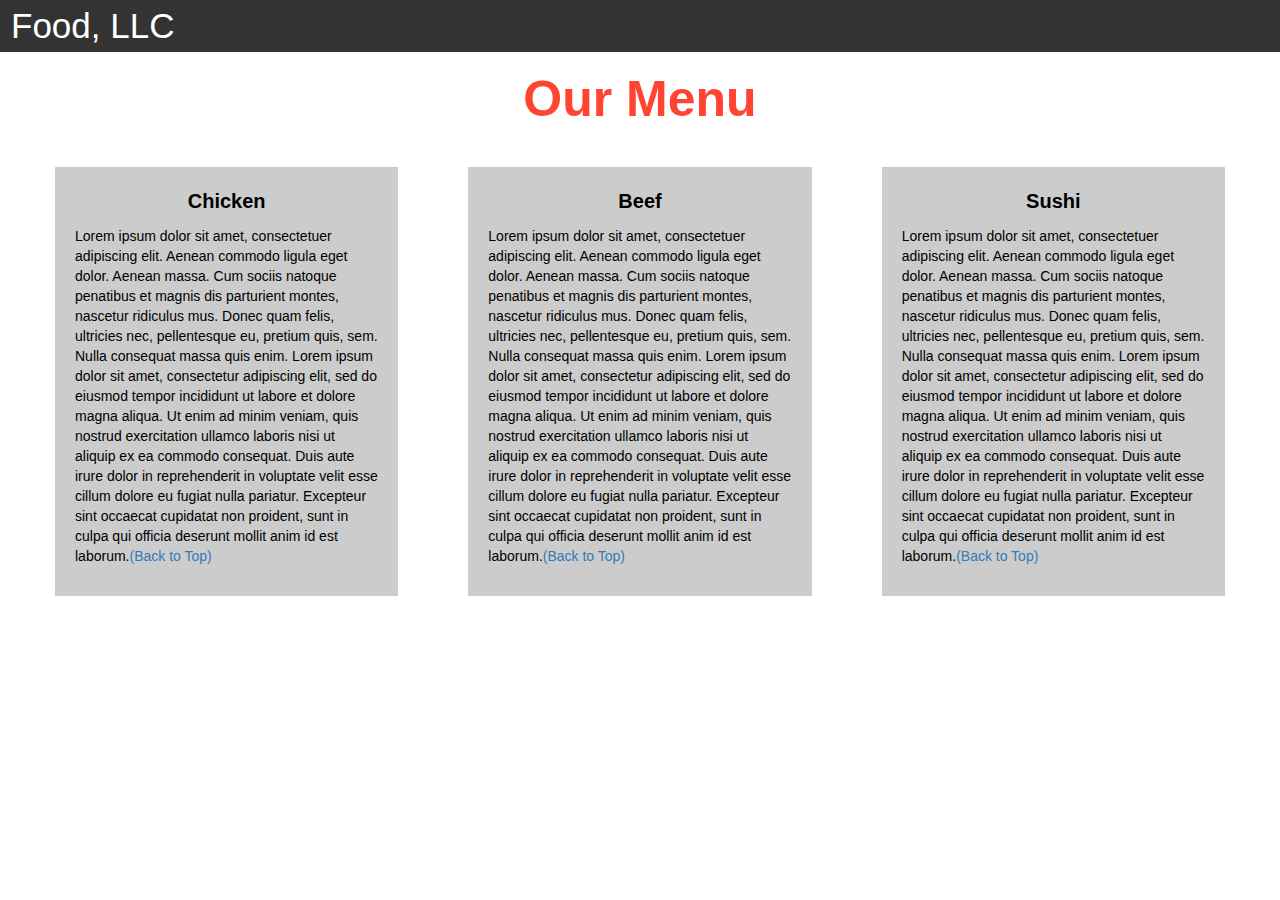
<file: index.html>
<!DOCTYPE html>
<html>
<head>

<title>Module 3</title>

  <meta name="viewport" content="width=device-width, initial-scale=1">
  <link rel="stylesheet" href="https://maxcdn.bootstrapcdn.com/bootstrap/3.3.7/css/bootstrap.min.css">
  <script src="https://ajax.googleapis.com/ajax/libs/jquery/3.3.1/jquery.min.js"></script>
  <script src="https://maxcdn.bootstrapcdn.com/bootstrap/3.3.7/js/bootstrap.min.js"></script>

</head>

<meta name="viewport" content="width=device-width, initial-scale=1">
<link rel="stylesheet" type="text/css" href="styles.css">



<body>


<nav class="navbar" id="top">
  <div class="container-fluid">

    <div class="navbar-header">
      <button type="button" class="navbar-toggle" data-toggle="collapse" data-target="#myNavbar">
        <span class="icon-bar"></span>
        <span class="icon-bar"></span>
        <span class="icon-bar"></span> 
      </button>
      <a class="navbar-brand" href="#">Food, LLC</a>
    </div>

    <div class="collapse" id="myNavbar">
      <ul class="nav navbar-nav visible-xs">
        <li><a class="menu-item" href="#">Chicken</a></li>
        <li><a class="menu-item" href="#">Beef</a></li> 
        <li><a class="menu-item" href="#">Sushi</a></li> 
      </ul>
    </div>

  </div>
</nav>

<h1 class="main-title">Our Menu</h1>



<div class="row">

  <div class="col-lg-4 col-md-6 col-sm-12">
    <div class="content-box">
      <p class="item-name">Chicken</p>
      <p>Lorem ipsum dolor sit amet, consectetuer adipiscing elit. Aenean commodo ligula eget dolor. Aenean massa. Cum sociis natoque penatibus et magnis dis parturient montes, nascetur ridiculus mus. Donec quam felis, ultricies nec, pellentesque eu, pretium quis, sem. Nulla consequat massa quis enim. Lorem ipsum dolor sit amet, consectetur adipiscing elit, sed do eiusmod tempor incididunt ut labore et dolore magna aliqua. Ut enim ad minim veniam, quis nostrud exercitation ullamco laboris nisi ut aliquip ex ea commodo consequat. Duis aute irure dolor in reprehenderit in voluptate velit esse cillum dolore eu fugiat nulla pariatur. Excepteur sint occaecat cupidatat non proident, sunt in culpa qui officia deserunt mollit anim id est laborum.<a href="#top">(Back to Top)</a></p>
    </div>
  </div>

  <div class="col-lg-4 col-md-6 col-sm-12">
    <div class="content-box">
      <p class="item-name">Beef</p>
      <p>Lorem ipsum dolor sit amet, consectetuer adipiscing elit. Aenean commodo ligula eget dolor. Aenean massa. Cum sociis natoque penatibus et magnis dis parturient montes, nascetur ridiculus mus. Donec quam felis, ultricies nec, pellentesque eu, pretium quis, sem. Nulla consequat massa quis enim. Lorem ipsum dolor sit amet, consectetur adipiscing elit, sed do eiusmod tempor incididunt ut labore et dolore magna aliqua. Ut enim ad minim veniam, quis nostrud exercitation ullamco laboris nisi ut aliquip ex ea commodo consequat. Duis aute irure dolor in reprehenderit in voluptate velit esse cillum dolore eu fugiat nulla pariatur. Excepteur sint occaecat cupidatat non proident, sunt in culpa qui officia deserunt mollit anim id est laborum.<a href="#top">(Back to Top)</a></p>
    </div>
  </div>


  <div class="col-lg-4 col-md-12 col-sm-12">
    <div class="content-box">
      <p class="item-name">Sushi</p>
      <p>Lorem ipsum dolor sit amet, consectetuer adipiscing elit. Aenean commodo ligula eget dolor. Aenean massa. Cum sociis natoque penatibus et magnis dis parturient montes, nascetur ridiculus mus. Donec quam felis, ultricies nec, pellentesque eu, pretium quis, sem. Nulla consequat massa quis enim. Lorem ipsum dolor sit amet, consectetur adipiscing elit, sed do eiusmod tempor incididunt ut labore et dolore magna aliqua. Ut enim ad minim veniam, quis nostrud exercitation ullamco laboris nisi ut aliquip ex ea commodo consequat. Duis aute irure dolor in reprehenderit in voluptate velit esse cillum dolore eu fugiat nulla pariatur. Excepteur sint occaecat cupidatat non proident, sunt in culpa qui officia deserunt mollit anim id est laborum.<a href="#top">(Back to Top)</a></p>
    </div>
  </div>

</div>


</body>
</html>
</file>
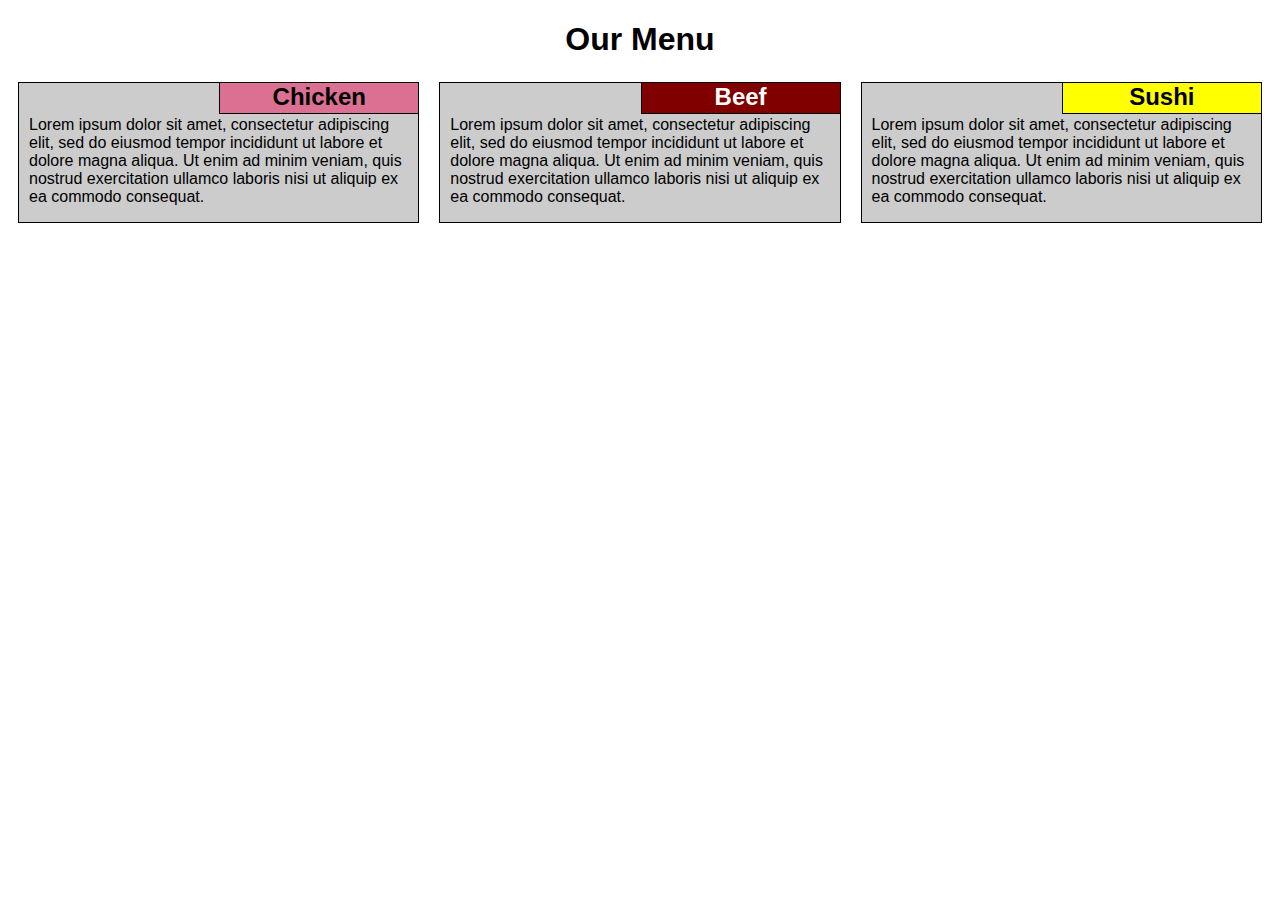
<file: site/Coursera.html>
<!DOCTYPE html>
<html lang="en">
<head>
    <meta charset="UTF-8">
    <meta http-equiv="X-UA-Compatible" content="IE=edge">
    <meta name="viewport" content="width=device-width, initial-scale=1.0">
    <link rel="stylesheet" type="text/css" href="css.css">
    <title>Document</title>
</head>
<body>
    <header>
        <h1>Our Menu</h1>
    </header>
    <div class="row">
        <div class="col-lg-4 col-md-6 col-sm-11">
        <div class="contnr">
        <h2 class='chicken'>Chicken</h2>
        <p>Lorem ipsum dolor sit amet, consectetur adipiscing elit, sed do eiusmod tempor incididunt ut labore et dolore magna aliqua. Ut enim ad minim veniam, quis nostrud exercitation ullamco laboris nisi ut aliquip ex ea commodo consequat.</p>
        </div>
        </div>
      
        <div class="col-lg-4 col-md-6 col-sm-11">
        <div class="contnr">
        <h2 class = "beef">Beef</h2>
        <p>Lorem ipsum dolor sit amet, consectetur adipiscing elit, sed do eiusmod tempor incididunt ut labore et dolore magna aliqua. Ut enim ad minim veniam, quis nostrud exercitation ullamco laboris nisi ut aliquip ex ea commodo consequat.</p>
        </div>
        </div>
      
        <div class="col-lg-4 col-md-12 col-sm-11">
        <div class="contnr">
        <h2 class="sushi">Sushi</h2>
        <p>Lorem ipsum dolor sit amet, consectetur adipiscing elit, sed do eiusmod tempor incididunt ut labore et dolore magna aliqua. Ut enim ad minim veniam, quis nostrud exercitation ullamco laboris nisi ut aliquip ex ea commodo consequat.</p>
        </div>
        </div>
      </div>
      </body>
</body>
</html>
</file>
<file: styles.css>
.container-fluid{
	margin: 0;
	padding: 0;
}

.navbar{
	border-radius: 0px;
	background-color: rgba(0,0,0,0.8);
}

.navbar-brand{
  font-size: 35px;
  color: white;
  padding-left: 25px;
}

.navbar-brand:hover{
	color: white;
}

.nav{
	margin: 0;
	padding: 0;
}

.navbar-nav{
  font-size: 25px;
  text-align: center;
  margin: 0;
  padding: 0;
}

.navbar-toggle{
	border: 2px solid white;
	margin-right: 25px;
}

.icon-bar{
	background-color: white;
}


.main-title{
  margin-bottom: 15px;
  text-align: center;
  color: #ff4532;
  font-size: 50px;
  font-family: "Comic Sans MS", cursive, sans-serif;
  font-weight: bold;
}

li{
	box-sizing: border-box;
	width: 100%;
}

.menu-item{
	padding: 0;
	margin: 0;
	width: 100%;
	background-color: white;
	border-bottom: 1px solid black;
	color: black;
	display: block;
}

.menu-item:hover{
	background-color: rgba(0,0,0,0.9);
	color: rgba(0,0,0,0.4);
}



.row{
	margin: 20px;
}

.content-box{
	margin: 20px;
	width: auto;
	height: auto;
	color: black;
	background-color: rgba(0,0,0,0.2);
	font-family: "Comic Sans MS", cursive, sans-serif;
	padding: 20px;
}

.item-name{
	text-align: center;
	font-size: 20px;
	font-weight: bold;
}
</file>
<file: site/css.css>
body {
	font-family:'Gill Sans', 'Gill Sans MT', Calibri, 'Trebuchet MS', sans-serif 
  
}

h1 {
	font-size: 2em;
	text-align: center;
}

* {
  box-sizing: border-box;
}

.row {
  width: 100%;
}

p {
  clear: right;
  margin-right: auto;
  margin-left: auto;
}

div.contnr {
	border: 1px solid black;
    padding : 0px 10px 0px 10px;
    margin : 2px 10px 15px 10px;
    background-color: #cccccc;
}

h2 {
	font-size: 1.5em;
	text-align: right;
	border: 1px solid black;
	float: right;
	position: relative;
	padding : 0px 10px 2px 10px;
	margin : -1px -11px 2px 2px;
	width : 200px;
	text-align: center;

}

h2.chicken {
	background-color: palevioletred;
}

h2.beef {
	background-color: maroon;
	color: white ;
}

h2.sushi {
	background-color: yellow;
}


/********** Large devices only **********/
@media (min-width: 1200px) {
  .col-lg-1, .col-lg-2, .col-lg-3, .col-lg-4, .col-lg-5, .col-lg-6, .col-lg-7, .col-lg-8, .col-lg-9, .col-lg-10, .col-lg-11, .col-lg-12 {
    float: left;
    /*border: 1px solid black;*/
  }
  .col-lg-1 { width: 8.33%; 	}
  .col-lg-2 { width: 16.66%;  	}
  .col-lg-3 { width: 25%;  		}
  .col-lg-4 { width: 33.33%;  	}
  .col-lg-5 { width: 41.66%;  	}
  .col-lg-6 { width: 50%;  		}
  .col-lg-7 { width: 58.33%;  	}
  .col-lg-8 { width: 66.66%;  	}
  .col-lg-9 { width: 74.99%;  	}
  .col-lg-10 { width: 83.33%; 	}
  .col-lg-11 { width: 91.66%;  	}
  .col-lg-12 { width: 100%;  	}
}

/********** Medium devices only **********/
@media (min-width: 992px) and (max-width: 1199px) {
  .col-md-1, .col-md-2, .col-md-3, .col-md-4, .col-md-5, .col-md-6, .col-md-7, .col-md-8, .col-md-9, .col-md-10, .col-md-11, .col-md-12 {
    float: left;
    /*border: 1px solid blue;*/
  }
  .col-md-1 { width: 8.33%;  	}
  .col-md-2 { width: 16.66%;  	}
  .col-md-3 { width: 25%;  		}
  .col-md-4 { width: 33.33%;  	}
  .col-md-5 { width: 41.66%;  	}
  .col-md-6 { width: 50%;  		}
  .col-md-7 { width: 58.33%;  	}
  .col-md-8 { width: 66.66%;  	}
  .col-md-9 { width: 74.99%;  	}
  .col-md-10 { width: 83.33%;  	}
  .col-md-11 { width: 91.66%;  	}
  .col-md-12 { width: 100%;  	}
}

/********** small devices only **********/
@media (min-width: 100px) and (max-width: 991px) {
  .col-sm-1, .col-sm-2, .col-sm-3, .col-sm-4, .col-sm-5, .col-sm-6, .col-sm-7, .col-sm-8, .col-sm-9, .col-sm-10, .col-sm-11, .col-sm-12 {
    float: left;
    /*border: 1px solid green;*/
  }
  .col-sm-1 { width: 8.33%;  	}
  .col-sm-2 { width: 16.66%;  	}
  .col-sm-3 { width: 25%;  		}
  .col-sm-4 { width: 33.33%;  	}
  .col-sm-5 { width: 41.66%;  	}
  .col-sm-6 { width: 50%;  		}
  .col-sm-7 { width: 58.33%;  	}
  .col-sm-8 { width: 66.66%;  	}
  .col-sm-9 { width: 74.99%;  	}
  .col-sm-10 { width: 83.33%;  	}
  .col-sm-11 { width: 91.66%;  	}
  .col-sm-12 { width: 100%;  	}
}
</file>
